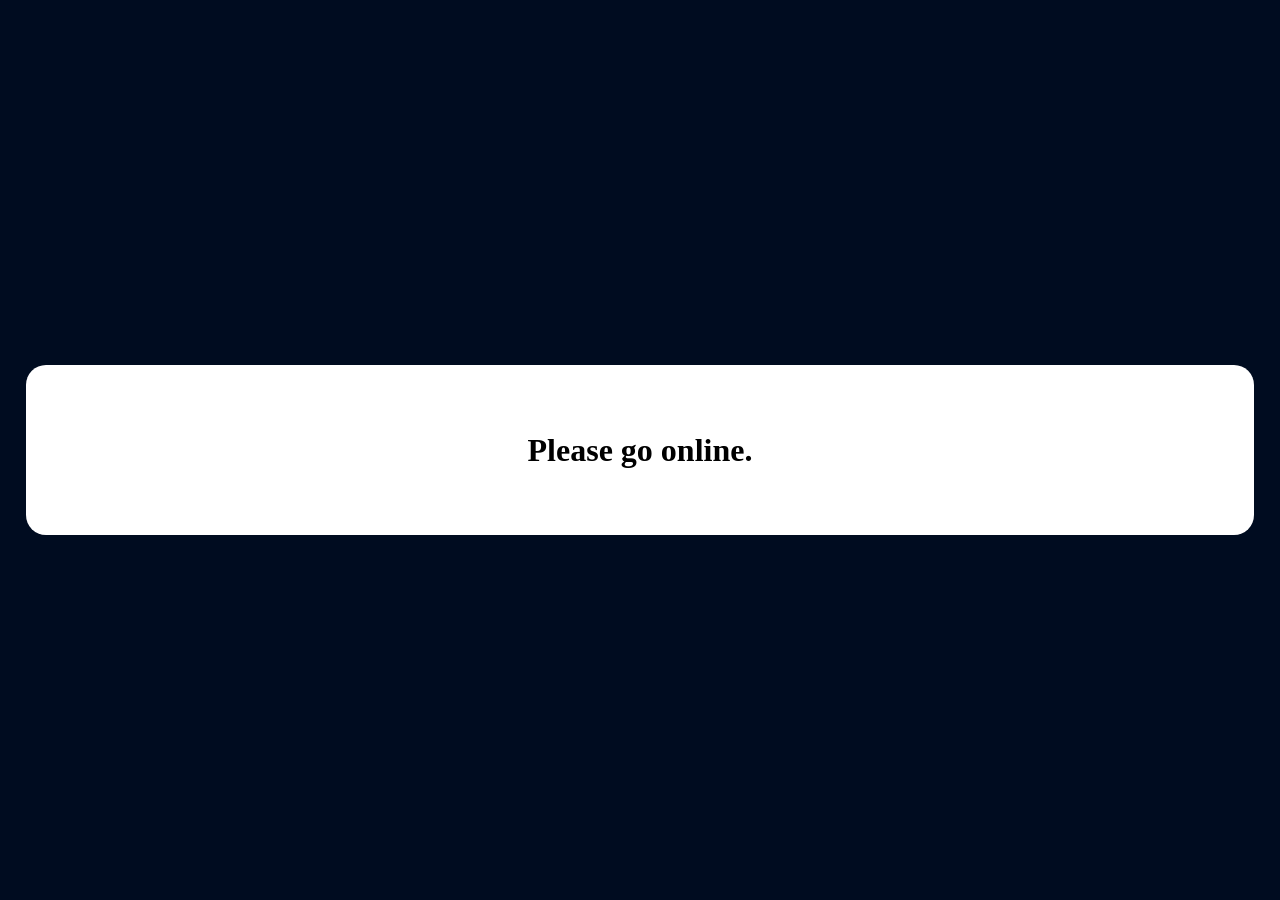
<file: public/offline.html>
<!DOCTYPE html>
<html lang="en">

<head>
    <meta charset="UTF-8">
    <meta name="viewport" content="width=device-width, initial-scale=1.0">
    <title>Weather App</title>
    <style type="text/css">
        html {
            height: 100%;
        }

        body {
            height: 100%;
            margin: 0;
            background: #000c20;
            display: flex;
            align-items: center;
            text-align: center;
            justify-content: center;
        }

        .todoList {
            align-items: center;
            width: 80%;
            display: flex;
            justify-content: center;
            flex-direction: column;
            padding: 40px 8%;
            border-radius: 20px;
            background: #fff;
        }

        .todo {
            font-size: 2em;
        }
    </style>
</head>

<body>
    <div class="todoList">
        <h2 class="todo">
            <span>Please go online.</span>
        </h2>
    </div>
</body>

</html>
</file>
